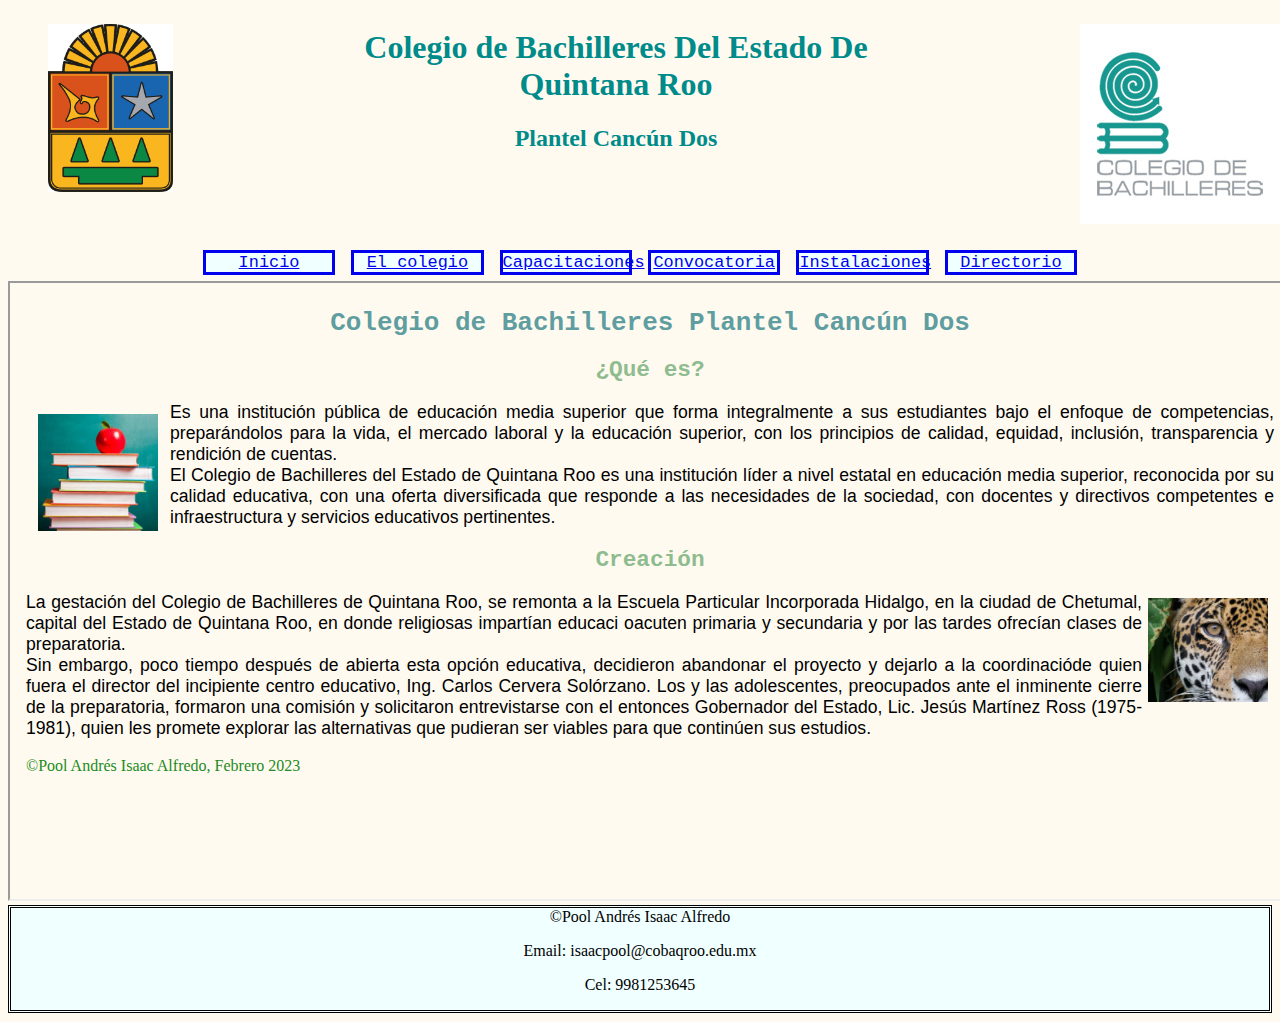
<file: index.html>
<!DOCTYPE html>
<html>
    <head>
        <title>Bachilleres Cancún Dos</title>
        <meta charset="utf-8">
        <link rel="stylesheet" href="Estilos/index.css">
        <link rel="icon" type="image/jpg" href="Imagenes/bacho2.jfif">
    </head>
    <body style="background-color:floralwhite">
       <header id="head">
        <figure id="logo1">
           <img src="Imagenes/QROO.png" alt="Quintana Roo" width="125">
            </figure>
           <div id="titulo">
            <h1>Colegio de Bachilleres Del Estado De Quintana Roo</h1>
            <h2>Plantel Cancún Dos</h2>
           </div>            
            <figure id="logo2">
            <img src="Imagenes/bacho.jpg" alt="Bachilleres" width="200">
           </figure>
        </header>
        <nav id="nav">
            <a class="menus" href="inicio.html" target="frame">Inicio</a>
            <a class="menus" href="colegio.html" target="frame">El colegio</a>
            <a class="menus" href="capa.html" target="frame">Capacitaciones</a>
            <a class="menus" href="Convocatoria.html" target="frame">Convocatoria</a>
            <a class="menus" href="Instalaciones.html" target="frame">Instalaciones</a>
            <a class="menus" href="directorio.html" target="frame">Directorio</a>
        </nav>
        <main>
            <iframe id="frame" src="inicio.html" name="frame">
            </iframe>        
        </main>        
    </body>
    <footer id="pie">
        &copy;Pool Andrés Isaac Alfredo 
        <div id="div2">
            <p id="p1">
            Email: isaacpool@cobaqroo.edu.mx<br>
                </p>
            <p id="p2">
                Cel: 9981253645
            </p></div>            
        </footer>
</html>
</file>
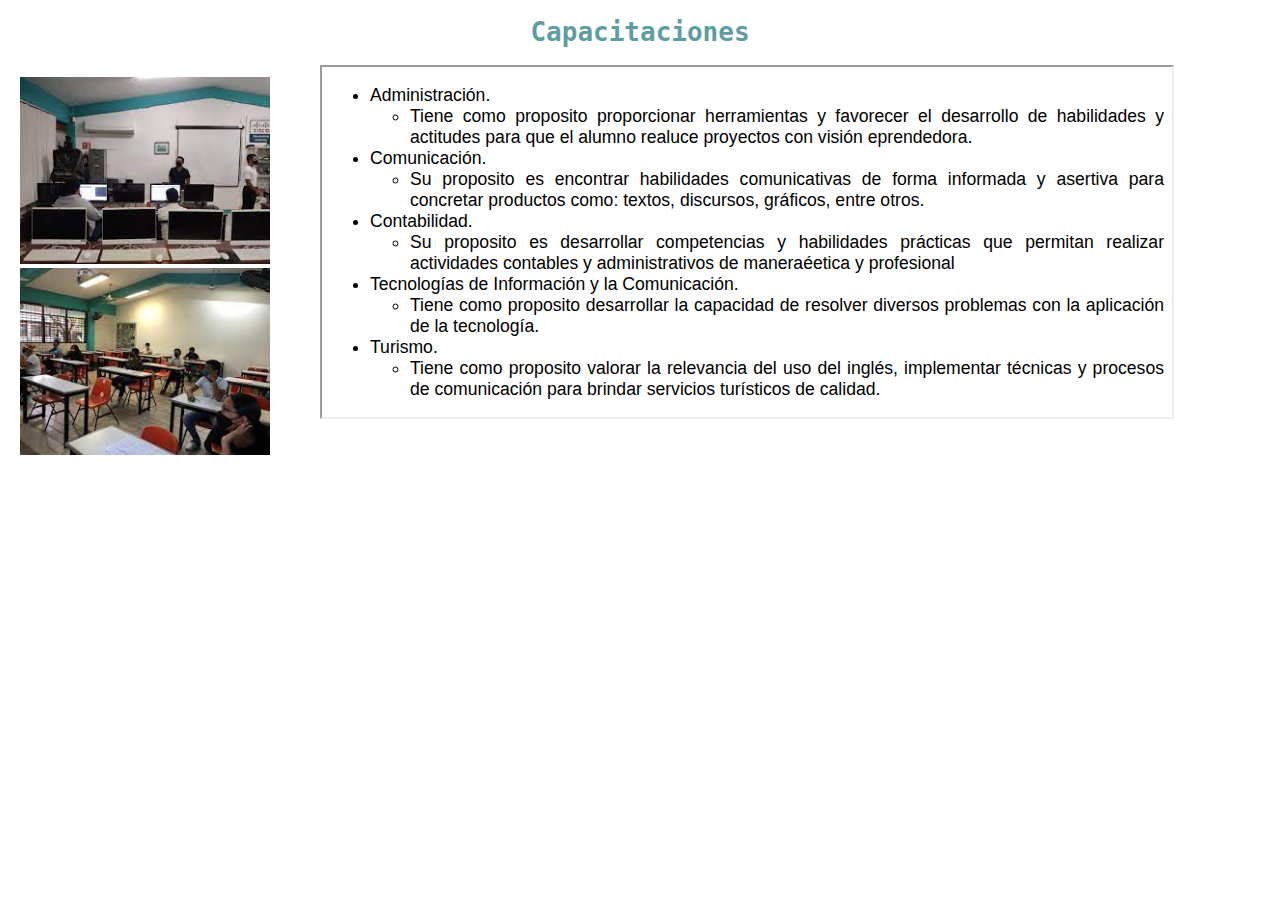
<file: capa.html>
<!DOCTYPE html>
<html>
    <head>
    <meta charset="utf-8">
     <link rel="stylesheet" href="Estilos/capa.css">
    </head>
    <body>
    <header>
        <h1 id="h1">Capacitaciones</h1>
        </header>
        <aside id="aside">
        <img src="Imagenes/descarga.jpg"  width="250">
        <img src="Imagenes/aaa.jpg" width="250"> 
        </aside>
        <main>
            <iframe src="frame.html" width="850" height="350" ></iframe> 
        </main>
    </body>
</html>
</file>
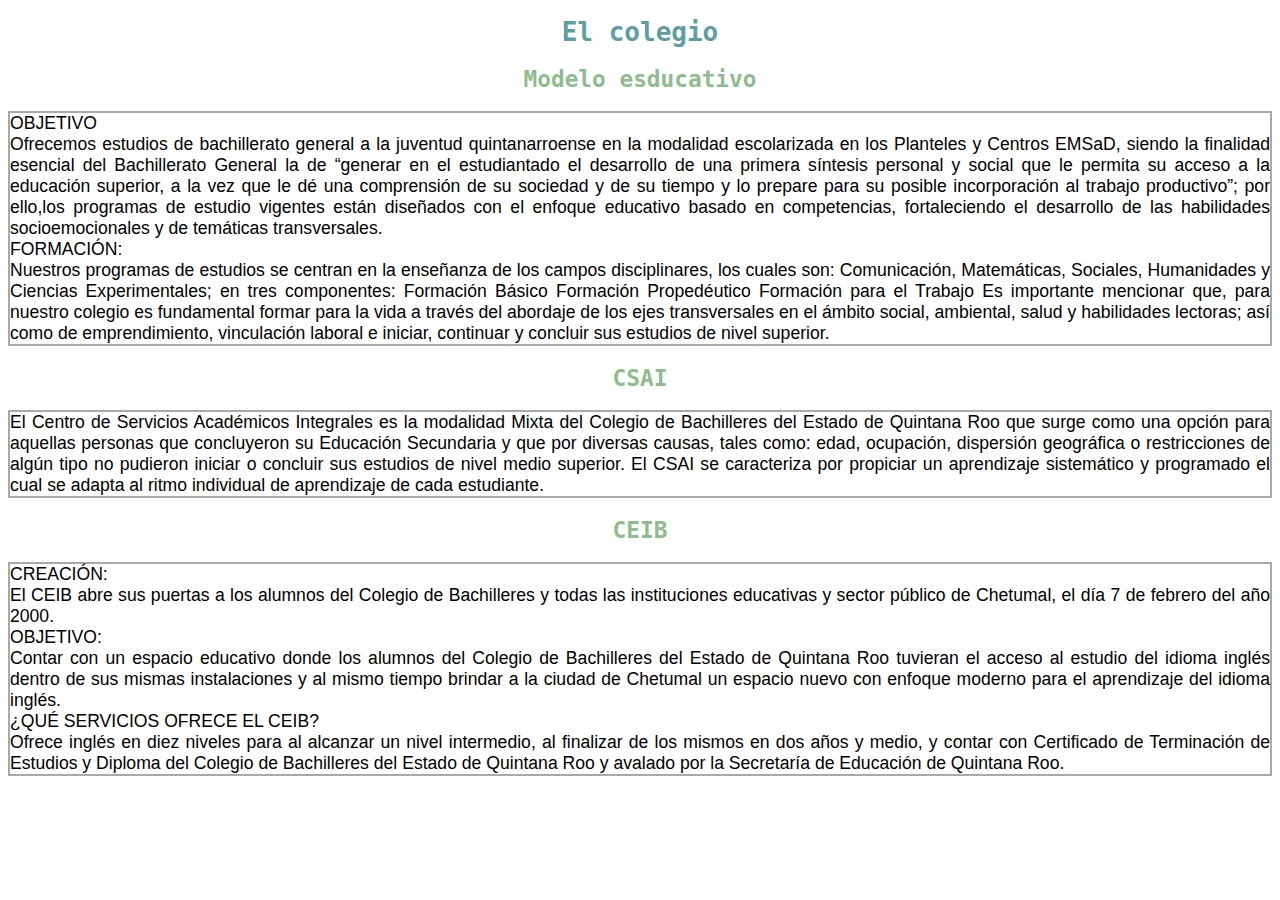
<file: colegio.html>
<!DOCTYPE html>
<html>
    <head>
    <meta charset="utf-8">
     <link rel="stylesheet" href="Estilos/cole.css">
    </head>
    <body>
    <header>
        <h1 id="h1">El colegio</h1>
        </header>
       <main>
           <h2 class="subt">Modelo esducativo</h2>
           <p class="info">OBJETIVO<br>

Ofrecemos estudios de bachillerato general a la juventud quintanarroense en la modalidad escolarizada en los Planteles y Centros EMSaD, siendo la finalidad esencial del Bachillerato General la de “generar en el estudiantado el desarrollo de una primera síntesis personal y social que le permita su acceso a la educación superior, a la vez que le dé una comprensión de su sociedad y de su tiempo y lo prepare para su posible incorporación al trabajo productivo”; por ello,los programas de estudio vigentes están diseñados con el enfoque educativo basado en competencias, fortaleciendo el desarrollo de las habilidades socioemocionales y de temáticas transversales.<br>
           FORMACIÓN:<br>

Nuestros programas de estudios se centran en la enseñanza de los campos disciplinares, los cuales son: Comunicación, Matemáticas, Sociales, Humanidades y Ciencias Experimentales; en tres componentes:

 Formación Básico
 Formación Propedéutico
 Formación para el Trabajo
Es importante mencionar que, para nuestro colegio es fundamental formar para la vida a través del abordaje de los ejes transversales en el ámbito social, ambiental, salud y habilidades lectoras; así como de emprendimiento, vinculación laboral e iniciar, continuar y concluir sus estudios de nivel superior.</p>
           <h2 class="subt">CSAI</h2>
           <p class="info">
El Centro de Servicios Académicos Integrales es la modalidad Mixta del Colegio de Bachilleres del Estado de Quintana Roo que surge como una opción para aquellas personas que concluyeron su Educación Secundaria y que por diversas causas, tales como: edad, ocupación, dispersión geográfica o restricciones de algún tipo no pudieron iniciar o concluir sus estudios de nivel medio superior.
El CSAI se caracteriza por propiciar un aprendizaje sistemático y programado el cual se adapta al ritmo individual de aprendizaje de cada estudiante.</p>
       <h2 class="subt">CEIB</h2>
           <p class="info">CREACIÓN:<br>


El CEIB abre sus puertas a los alumnos del Colegio de Bachilleres y todas las instituciones educativas y sector público de Chetumal, el día 7 de febrero del año 2000.<br>
OBJETIVO:<br>


Contar con un espacio educativo donde los alumnos del Colegio de Bachilleres del Estado de Quintana Roo tuvieran el acceso al estudio del idioma inglés dentro de sus mismas instalaciones y al mismo tiempo brindar a la ciudad de Chetumal un espacio nuevo con enfoque moderno para el aprendizaje del idioma inglés.<br>

¿QUÉ SERVICIOS OFRECE EL CEIB?<br>


Ofrece inglés en diez niveles para al alcanzar un nivel intermedio, al finalizar de los mismos en dos años y medio, y contar con Certificado de Terminación de Estudios y Diploma del Colegio de Bachilleres del Estado de Quintana Roo y avalado por la Secretaría de Educación de Quintana Roo.</p>
        </main>
        
    </body>
</html>
</file>
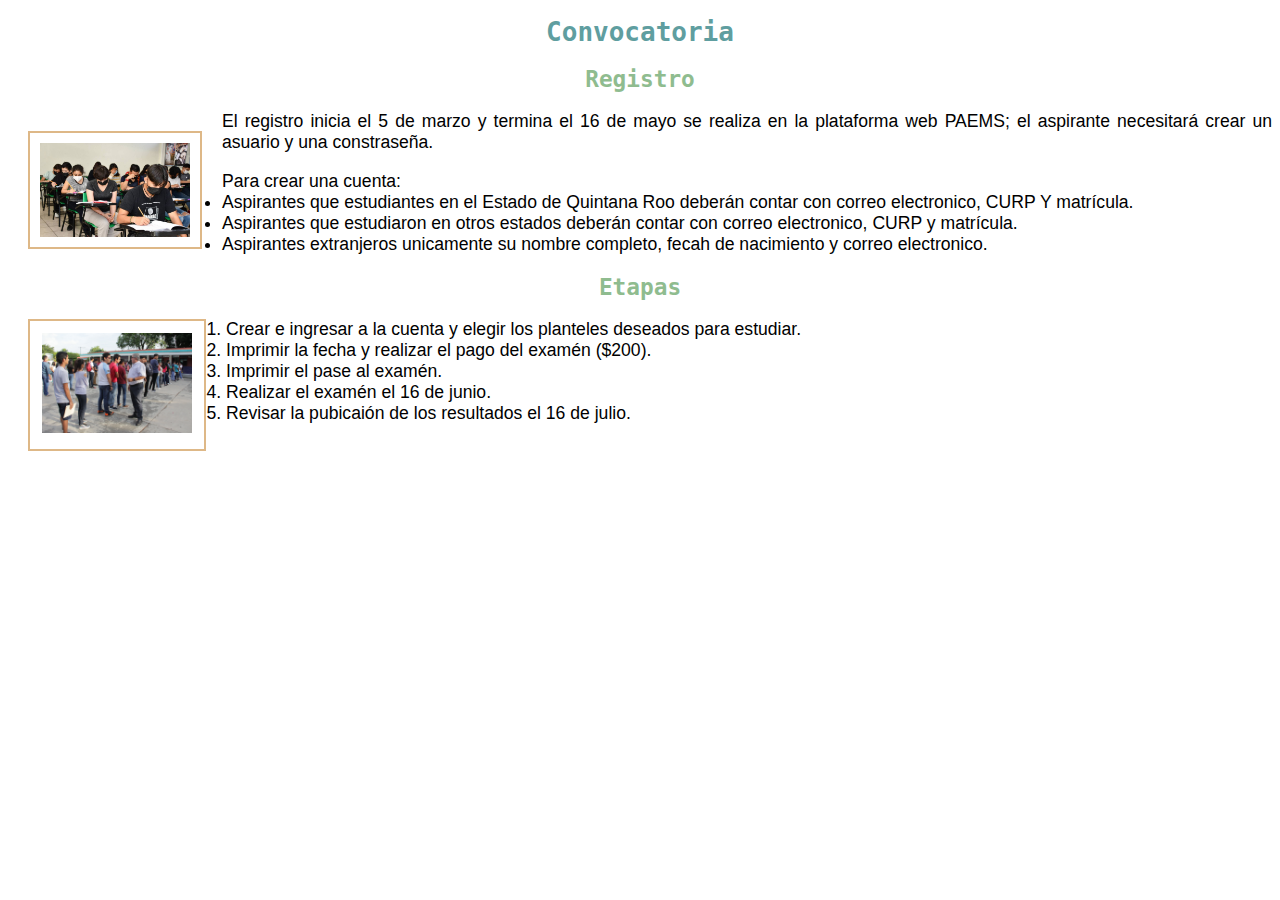
<file: Convocatoria.html>
<!DOCTYPE html>
<html>
    <head>
    <meta charset="utf-8">
     <link rel="stylesheet" href="Estilos/convo.css">
    </head>
    <body>
    <header>
     <h1 id="h1">Convocatoria</h1>
        </header>
        <main>
            <h2 id="subt1">Registro</h2>                    
            <p class="text">   <img id="img" src="Imagenes/examen.jfif" width="150">  El registro inicia el 5 de marzo y termina el 16 de mayo se realiza en la plataforma web PAEMS; el aspirante necesitará crear un asuario y una constraseña.</p>            
            <ul class="text">
                Para crear una cuenta: 
            <li>Aspirantes que estudiantes en el Estado de Quintana Roo deberán contar con correo electronico, CURP Y matrícula.</li>
                <li>Aspirantes que estudiaron en otros estados deberán contar con correo electronico, CURP y matrícula.</li>
                <li>Aspirantes extranjeros unicamente su nombre completo, fecah de nacimiento y correo electronico.</li>
            </ul>            
        <h2 id="subt2">Etapas</h2>
              <figure id="img2">
            <img src="Imagenes/exam.jpg" width="150">
            </figure>
            <ol  class="text">
                <li>Crear e ingresar a la cuenta y elegir los planteles deseados para estudiar.</li>
                <li>Imprimir la fecha y realizar el pago del examén ($200).</li>
                <li>Imprimir el pase al examén.</li>
                <li>Realizar el examén el 16 de junio.</li>
                <li>Revisar la pubicaión de los resultados el 16 de julio.</li>
            </ol>
            
        </main>
    </body>
</html>
</file>
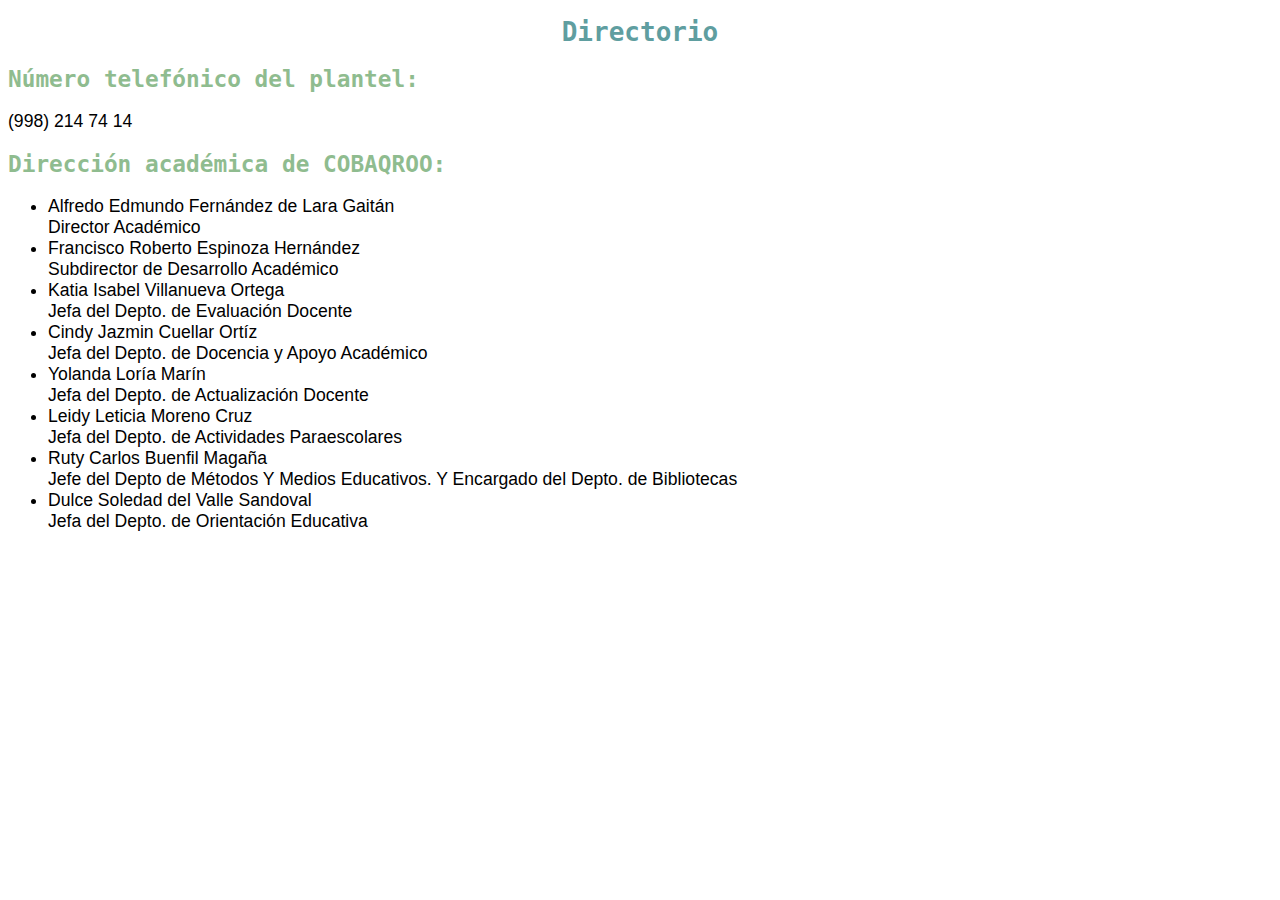
<file: directorio.html>
<!DOCTYPE html>
<html>
    <head>
    <meta charset="utf-8">
     <link rel="stylesheet" href="Estilos/direc.css">
    </head>
    <body>
    <header>
        <h1 id="h1">Directorio</h1>
        </header>
       <main>
           <h2 class="subt">Número telefónico del plantel:</h2>
           <p class="info">(998) 214 74 14</p>
           <h2 class="subt">Dirección académica de COBAQROO: </h2>
           <ul class="info">
           <li>Alfredo Edmundo Fernández de Lara Gaitán<br>Director Académico</li>
            <li>Francisco Roberto Espinoza Hernández<br>Subdirector de Desarrollo Académico</li>
               <li>Katia Isabel Villanueva Ortega<br>Jefa del Depto. de Evaluación Docente</li>
               <li>Cindy Jazmin Cuellar Ortíz<br>Jefa del Depto. de Docencia y Apoyo Académico</li>
               <li>Yolanda Loría Marín<br>Jefa del Depto. de Actualización Docente</li>
               <li>Leidy Leticia Moreno Cruz<br>Jefa del Depto. de Actividades Paraescolares</li>
               <li>Ruty Carlos Buenfil Magaña<br>Jefe del Depto de Métodos Y Medios Educativos. Y Encargado del Depto. de Bibliotecas</li>
               <li>Dulce Soledad del Valle Sandoval<br>Jefa del Depto. de Orientación Educativa</li>
           </ul>
        </main>
    </body>
</html>
</file>
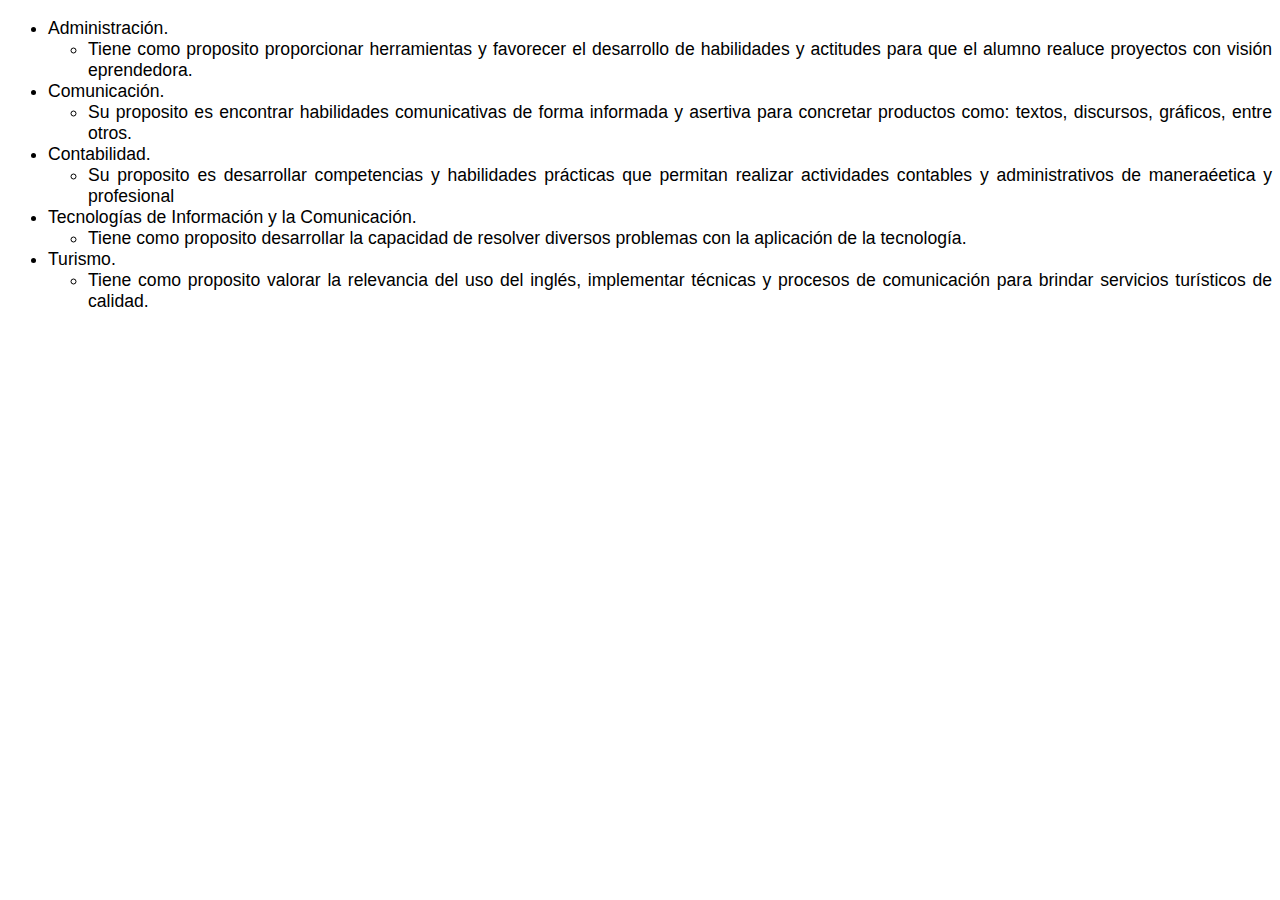
<file: frame.html>
<!DOCTYPE html>
<html>
    <head>
    <meta charset="utf-8">
     <link rel="stylesheet" href="Estilos/capa.css">
    </head>
    <body>
        <main>
        <ul id="info">
            <li>Administración.</li>
                <ul target="frame">
                <li>Tiene como proposito proporcionar herramientas y favorecer el desarrollo de habilidades y actitudes para que el alumno realuce proyectos con visión eprendedora.</li>
                </ul>
                <li>Comunicación.</li>
                <ul>
                <li>Su proposito es encontrar habilidades comunicativas de forma informada y asertiva para concretar productos como: textos, discursos, gráficos, entre otros.</li>
                </ul>
                <li>Contabilidad.</li>
                <ul>
                    <li>Su proposito es desarrollar competencias y habilidades prácticas que permitan realizar actividades contables y administrativos de maneraéetica y profesional</li></ul>
                    <li>Tecnologías de Información y la Comunicación.</li>
                
                <ul>
                <li>Tiene como proposito desarrollar la capacidad de resolver diversos problemas con la aplicación de la tecnología.</li>
                </ul>                               
                <li>Turismo.</li>
                <ul>
                    <li>Tiene como proposito valorar la relevancia del uso del inglés, implementar técnicas y procesos de comunicación para brindar servicios turísticos de calidad.</li></ul>
            </ul>  
        </main>
    </body>
</html>
</file>
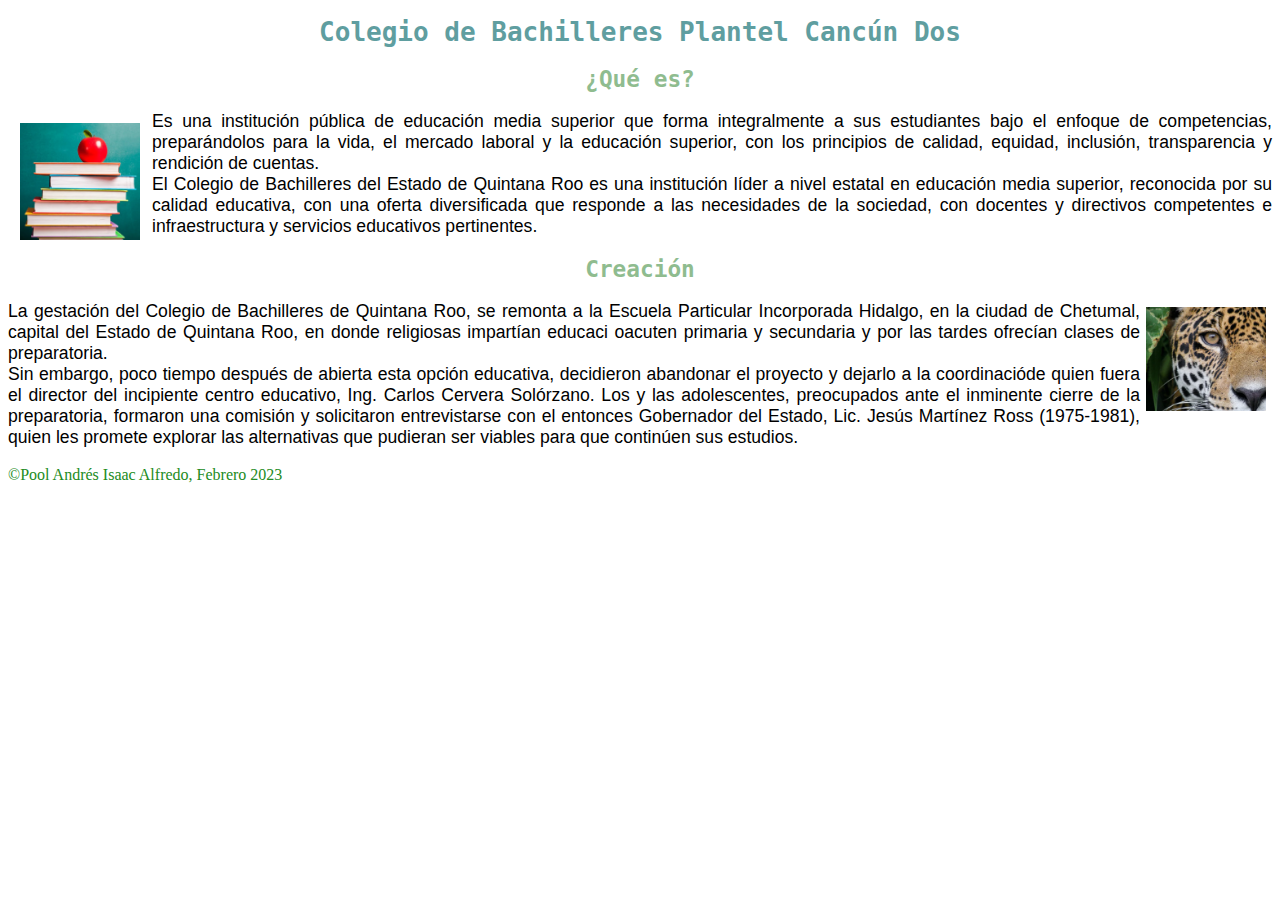
<file: inicio.html>
<!DOCTYPE html>
<html>
    <head>
    <meta charset="utf-8">
     <link rel="stylesheet" href="Estilos/ini.css">
    </head>
    <body>
    <header>
        <h1 id="h1">Colegio de Bachilleres Plantel Cancún Dos</h1>
        </header>
    <main id="main">
            <h2 class="subt">¿Qué es?</h2>
    <p id="qes">
        <img id="img2" src="Imagenes/libro.PNG" width="120">     
    Es una institución pública de educación media superior que forma integralmente a sus estudiantes bajo el enfoque de competencias, preparándolos para la vida, el mercado laboral y la educación superior, con los principios de calidad, equidad, inclusión, transparencia y rendición de cuentas.<br>
        El Colegio de Bachilleres del Estado de Quintana Roo es una institución líder a nivel estatal en educación media superior, reconocida por su calidad educativa, con una oferta diversificada que responde a las necesidades de la sociedad, con docentes y directivos competentes e infraestructura y servicios educativos pertinentes.
    </p>        
    <h2 class="subt">Creación</h2>
        <p id="hist"> <img id="img" src="Imagenes/jaguar.PNG" width="130">La gestación del Colegio de Bachilleres de Quintana Roo, se remonta a la Escuela Particular Incorporada Hidalgo, en la ciudad de Chetumal, capital del Estado de Quintana Roo, en donde religiosas impartían educaci oacuten primaria y secundaria y por las tardes ofrecían clases de preparatoria.<br>
Sin embargo, poco tiempo después de abierta esta opción educativa, decidieron abandonar el proyecto y dejarlo a la coordinacióde quien fuera el director del incipiente centro educativo, Ing. Carlos Cervera Solórzano. Los y las adolescentes, preocupados ante el inminente cierre de la preparatoria, formaron una comisión y solicitaron entrevistarse con el entonces Gobernador del Estado, Lic. Jesús Martínez Ross (1975-1981), quien les promete explorar las alternativas que pudieran ser viables para que continúen sus estudios.</p>        
        </main>
    </body>
    <footer id="pie">
        &copy;Pool Andrés Isaac Alfredo, Febrero 2023
    </footer>
</html>
</file>
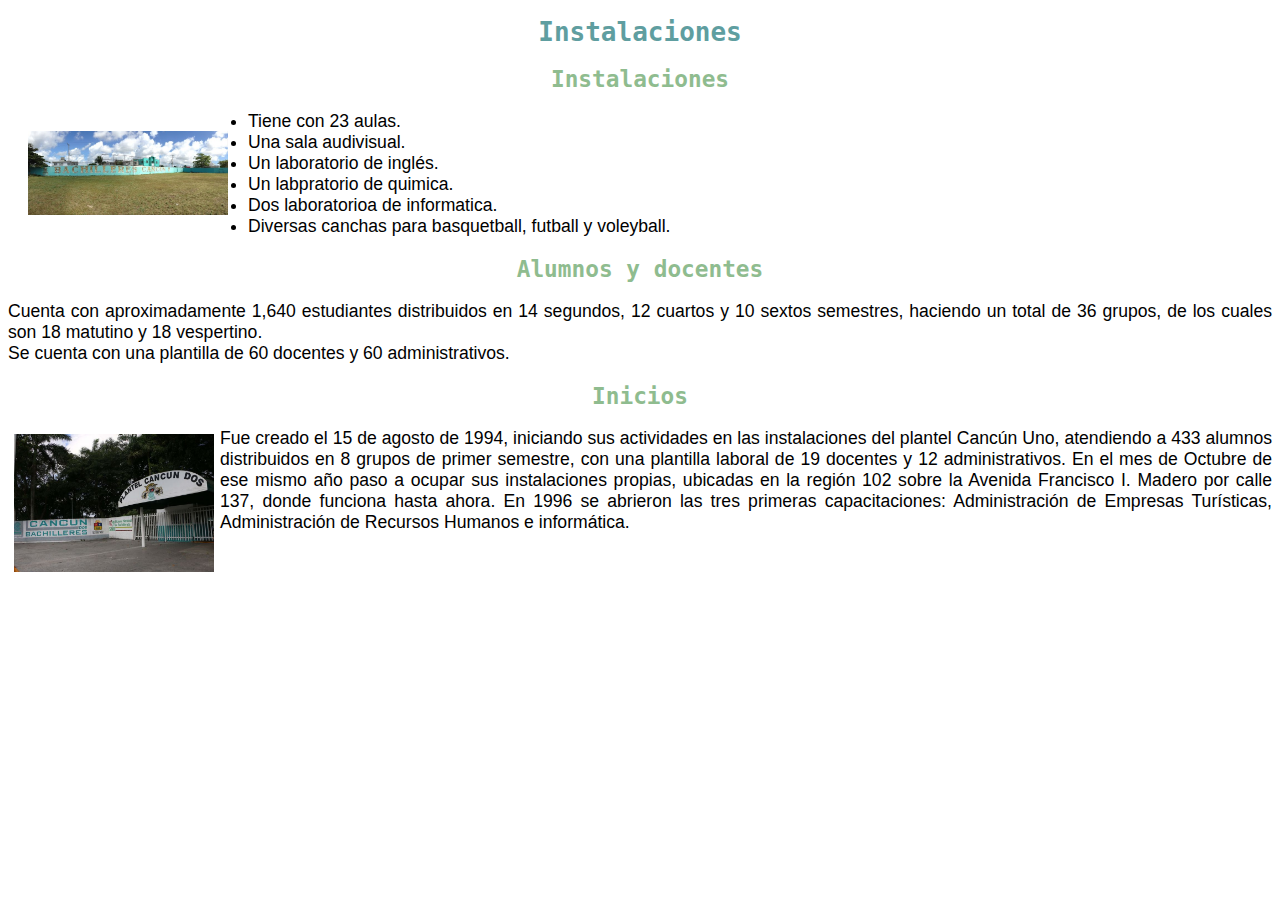
<file: Instalaciones.html>
<!DOCTYPE html>
<html>
    <head>
    <meta charset="utf-8">
     <link rel="stylesheet" href="Estilos/inst.css">
    </head>
    <body>
    <header>
        <h1 id="h1">Instalaciones</h1>
        </header>
        <main>
            <h2 class="subt">Instalaciones</h2>
            <figure id="img">
            <img src="Imagenes/fut.jpg" width="200">
           </figure>        
            <ul class="info">
            <li>Tiene con 23 aulas.</li>            
            <li>Una sala audivisual.</li>               
            <li>Un laboratorio de inglés.</li>
                 <li>Un labpratorio de quimica.</li>
                <li>Dos laboratorioa de informatica.</li>
                <li>Diversas canchas para basquetball, futball y voleyball.</li>
            </ul>
            <h2 class="subt">Alumnos y docentes</h2>
            <p class="info">Cuenta con aproximadamente 1,640 estudiantes distribuidos en 14 segundos, 12 cuartos y 10 sextos semestres, haciendo un total de 36 grupos, de los cuales son 18 matutino y 18 vespertino.<br>
            Se cuenta con una plantilla de 60 docentes y 60 administrativos.
            </p>
            
            <h2 class="subt">Inicios</h2>
            <figure id="img2">
            <img src="Imagenes/e.jpg" width="200">
           </figure>
            <p class="info">  Fue creado el 15 de agosto de 1994, iniciando sus actividades en las instalaciones del plantel Cancún Uno, atendiendo a 433 alumnos distribuidos en 8 grupos de primer semestre, con una plantilla laboral de 19 docentes y 12 administrativos. En el mes de Octubre de ese mismo año paso a ocupar sus instalaciones propias, ubicadas en la región 102 sobre la Avenida Francisco I. Madero por calle 137, donde funciona hasta ahora. En 1996 se abrieron las tres primeras capacitaciones: Administración de Empresas Turísticas, Administración de Recursos Humanos e informática. </p>
        </main>
    </body>
</html>
</file>
<file: Estilos/index.css>
#head{
    text-align: center;    
    color:darkcyan;
}
#logo1{
    display: inline-block;
    width: 8.2%;
    float: left;
}
#logo2{
    display: inline-block;
    width: 12%;
    float: right;
}
#titulo{
    display: inline-block;
    width: 50%;
    text-align: center;
}
#nav{
    clear: both;
    text-align: center;
}
.menus{
    font-family: monospace;
    font-size: 130%;
    display: inline-block;
    width: 10%;
    background-color:azure;
    border: solid;
    text-align: center;
    margin: 6px;
}
#frame{
    width: 100%;
    height: 600px;
    padding: 8px;
}
#pie{
    border: double;
    background-color:azure;
    text-align: center;
}
</file>
<file: Estilos/capa.css>
#h1{
    text-align: center; 
    font-family:monospace;
    color: cadetblue;    
}
#info{
    text-align: justify;
    font-size: 110%;
    font-family: sans-serif;
}
#aside{
    float:left;
    clear: both;
    margin-right:35px;
    padding: 12px;
    width: 20%;
    display: inline-block;
}
</file>
<file: Estilos/cole.css>
#h1{
    text-align: center; 
    font-family:monospace;
    color: cadetblue;    
}
.subt{
    font-family:monospace;
    text-align: center;
    color:darkseagreen;
    font-size: 175%;
}
.info{
    text-align: justify;
    font-size: 110%;
    font-family: sans-serif;
    border: 2px darkgrey solid;
}
</file>
<file: Estilos/convo.css>
#h1{
    text-align: center; 
    font-family:monospace;
    color: cadetblue;
}
#subt1{
    font-family:monospace;
    text-align: center;
    color:darkseagreen;
    font-size: 175%;
}
#subt2{
    font-family:monospace;
    text-align: center;
    color:darkseagreen;
    font-size: 175%;
}
#img{
    float: left;
    padding: 10px;
    margin: 20px;
    margin-bottom: 0px;
    clear: both;
    border: 2px burlywood solid;
}
#img2{
    float: left;
    padding: 12px;
    margin: 20px;
    margin-top: 0px;
     border: 2px burlywood solid;
}
.text{
    text-align: justify;
     font-family: sans-serif;
    font-size: 110%;
}
</file>
<file: Estilos/direc.css>
#h1{
    text-align: center; 
    font-family:monospace;
    color: cadetblue;    
}
.info{
    text-align: justify;
    font-size: 110%;
    font-family: sans-serif;
}
.subt{
    font-family:monospace;  
    color:darkseagreen;
    font-size: 175%;
}
</file>
<file: Estilos/ini.css>
#h1{
    text-align: center; 
    font-family:monospace;
    color: cadetblue;    
}
#qes{
    text-align: justify;
    font-size: 110%;
    font-family: sans-serif;
}
#hist{
    text-align: justify;
    font-size: 110%;
    font-family: sans-serif;
}

.subt{
    font-family:monospace;
    text-align: center;
    color:darkseagreen;
    font-size: 175%;
}
#img{
    float: right;
    padding: 6px;
    margin: 6ppx;
    width: 120px;
    clear: both;
}
#img2{
    float: left;
    padding: 6px;
    margin: 6px;
    width: 120px;
    
}
#pie{
    color:forestgreen;
}
</file>
<file: Estilos/inst.css>
#h1{
    text-align: center; 
    font-family:monospace;
    color: cadetblue;    
}
.info{
    text-align: justify;
    font-size: 110%;
    font-family: sans-serif;
}
.subt{
    font-family:monospace;
    text-align: center;
    color:darkseagreen;
    font-size: 175%;
}
#img{
    float: left;
    padding: 10px;
    margin: 10px;
    clear: both;
}
#img2{
    float: left;
   margin: 6px;
    
}
</file>
